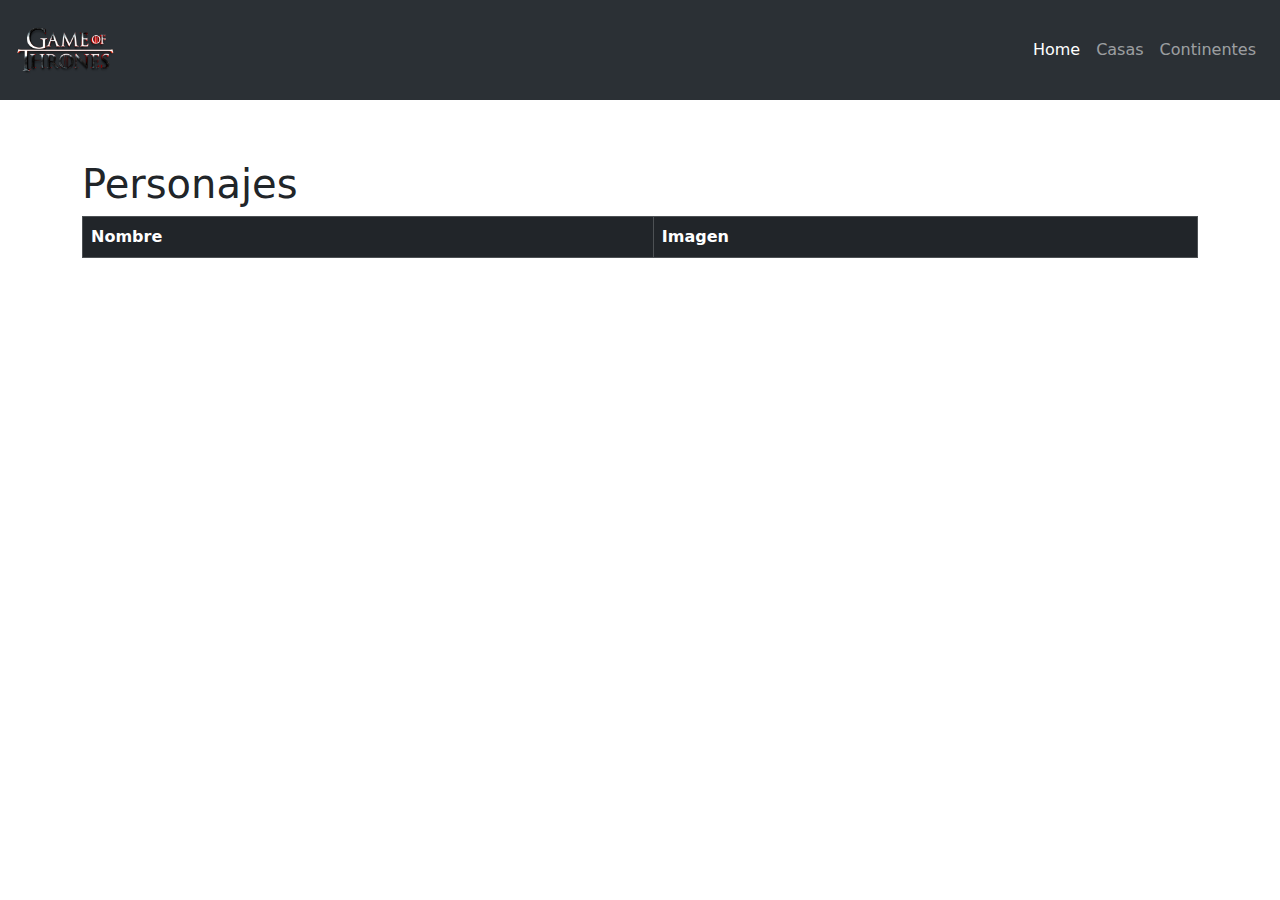
<file: index.html>
<!DOCTYPE html>
<html>
<head>
  <meta charset='utf-8'>
  <meta name="viewport" content="width=device-width, initial-scale=1.0">
  <title>Game of Thrones</title>
  <link rel="stylesheet" href="css/bootstrap.css">
  <link rel="stylesheet" href="css/style.css">
  <script src="http://ajax.googleapis.com/ajax/libs/jquery/1.7.1/jquery.min.js"></script>
  <script src="https://cdn.datatables.net/1.10.19/js/jquery.dataTables.min.js"></script>
</head>
<body>
  
  <nav class="navbar navbar-expand-lg fixed-top bg-body-tertiary nav-item" data-bs-theme="dark" >
    <div class="container-fluid ps-3 pe-3">
      <a class="navbar-brand" href="#">
        <img src="img/logo.png" alt="GOT" width="100" height="auto"/>

      </a>
      <button class="navbar-toggler" type="button" data-bs-toggle="collapse" data-bs-target="#navbarSupportedContent" aria-controls="navbarSupportedContent" aria-expanded="false" aria-label="Toggle navigation">
        <span class="navbar-toggler-icon"></span>
      </button>
      <div class="collapse navbar-collapse nav-item"  id="navbarSupportedContent">
        <ul class="navbar-nav ms-auto">
          <li class="nav-item">
            <a class="nav-link active" aria-current="page" href="#">Home</a>
          </li>
          <li class="nav-item">
            <a class="nav-link" href="#">Casas</a>
          </li>
          <li class="nav-item">
            <a class="nav-link" href="continentes.html">Continentes</a>
          </li>
          
        </ul>

      </div>
    </div>
  </nav>

  <div class="container mt-5">
    <h1>Personajes</h1>
    <table id="myTable" class="table table-striped table-bordered">
      <thead class="table-dark">
        <tr>
          <th>Nombre</th>
          <th>Imagen</th>
        </tr>
      </thead>
      <tbody class="tbody">

      </tbody>
    </table>
  </div>
  <script src="js/script1.js"></script>
  <script src="js/bootstrap.bundle.js"></script>
</body>
</html>
</file>
<file: css/style.css>
body {
  margin-top: 10rem;
}
.card-img-top {
  height: 20rem;
}
.div1 {
  padding: 1%;
}
a {
  text-decoration: none
}
</file>
